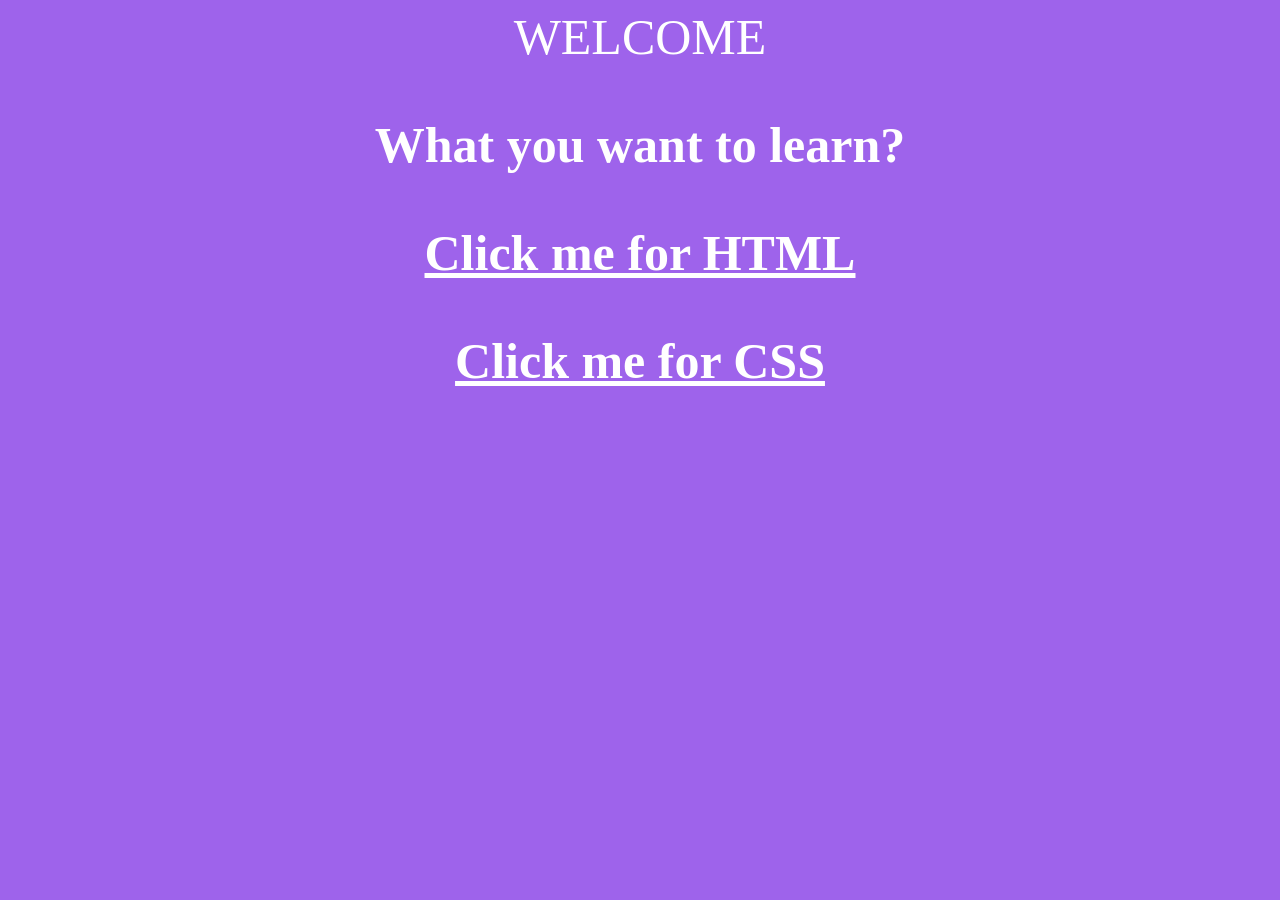
<file: index.html>
<html>

</head>
<style type="text/css">
p {
color:white;
font-size:50px;
text-align:center;
}
.link {
color:white;
text-align:center;

}
</head>
</style>
<body bgcolor="#9E63EB ">
<p></b>WELCOME<b></p>
<p>What you want to learn?</p>
<p class="link"><a href="https://github.com/anushrijamar/HTML/blob/main/hsub.html" style="color:white;font-size:100%">Click me for HTML</a></p>
<p class="link"><a href="https://github.com/anushrijamar/HTML/blob/main/mywebpage.html" style="color:white;font-size:100%">Click me for CSS</a></p>
</body>
</html>
</file>
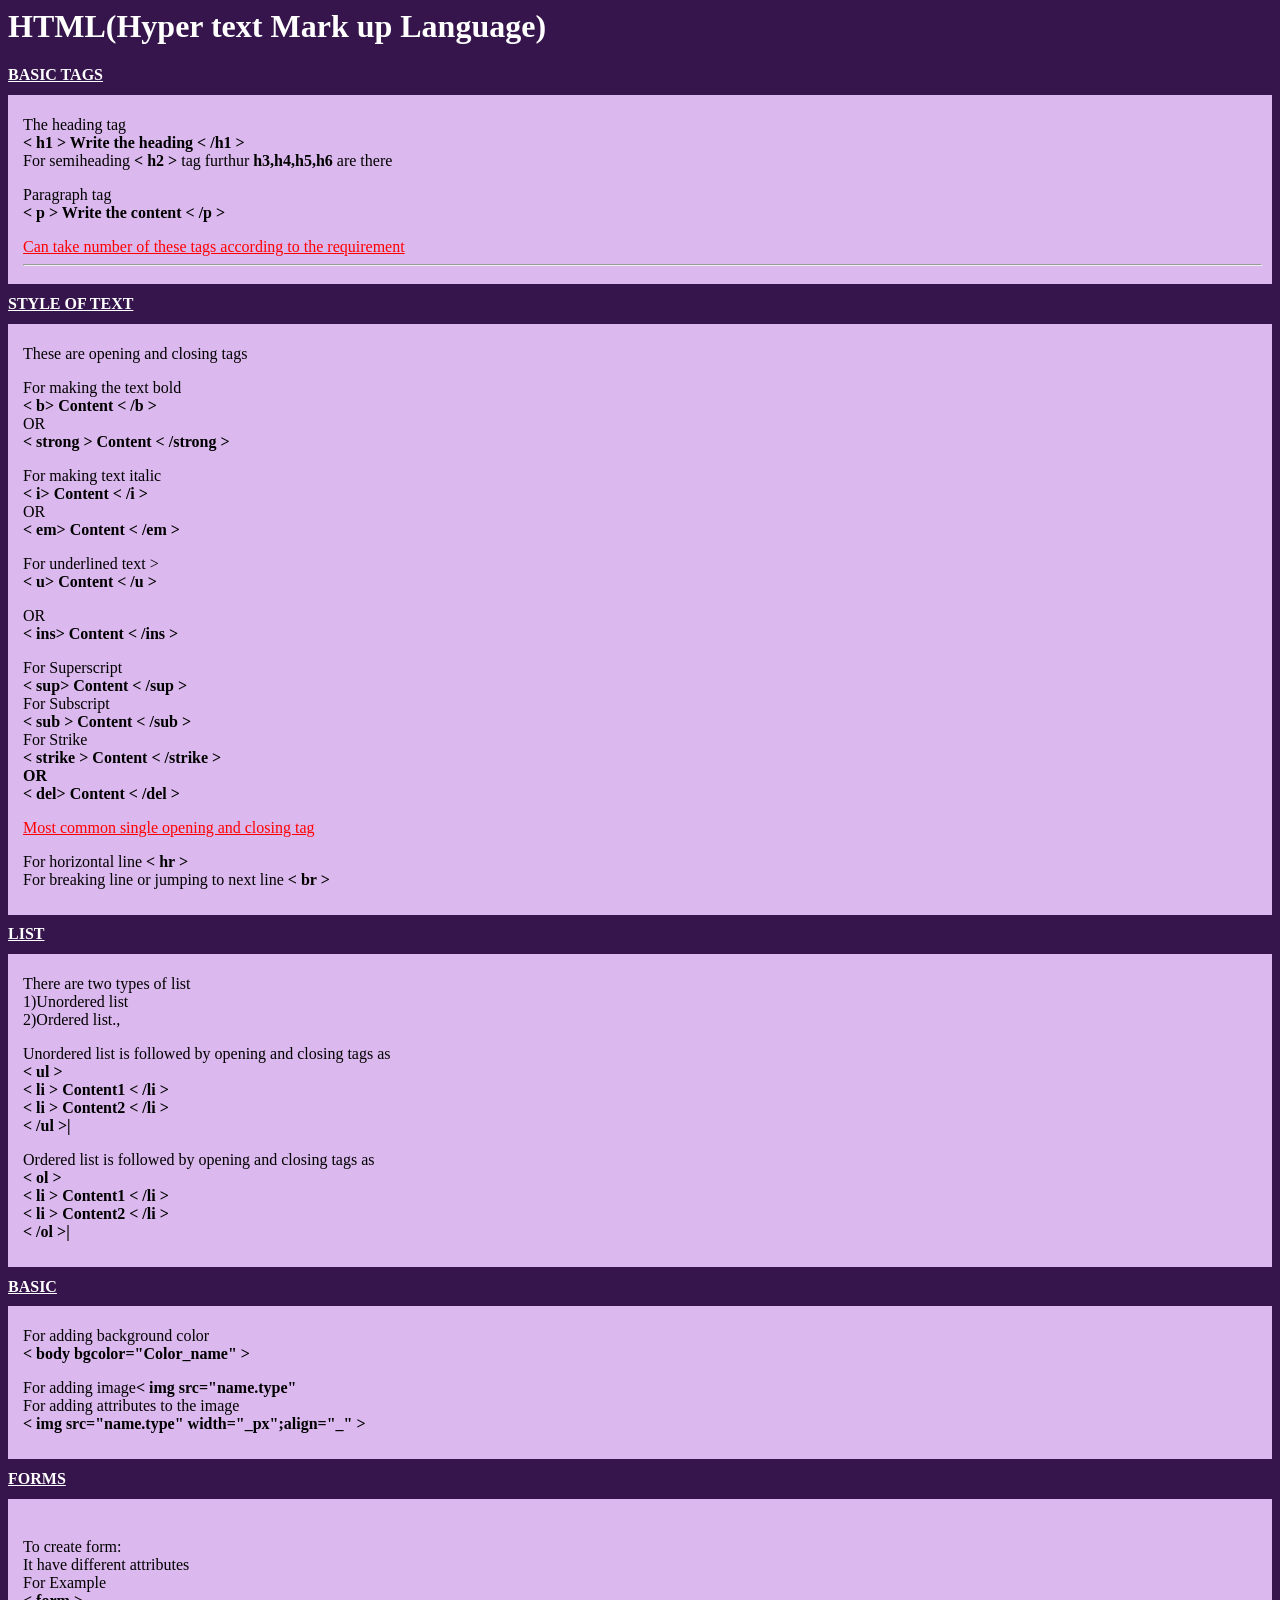
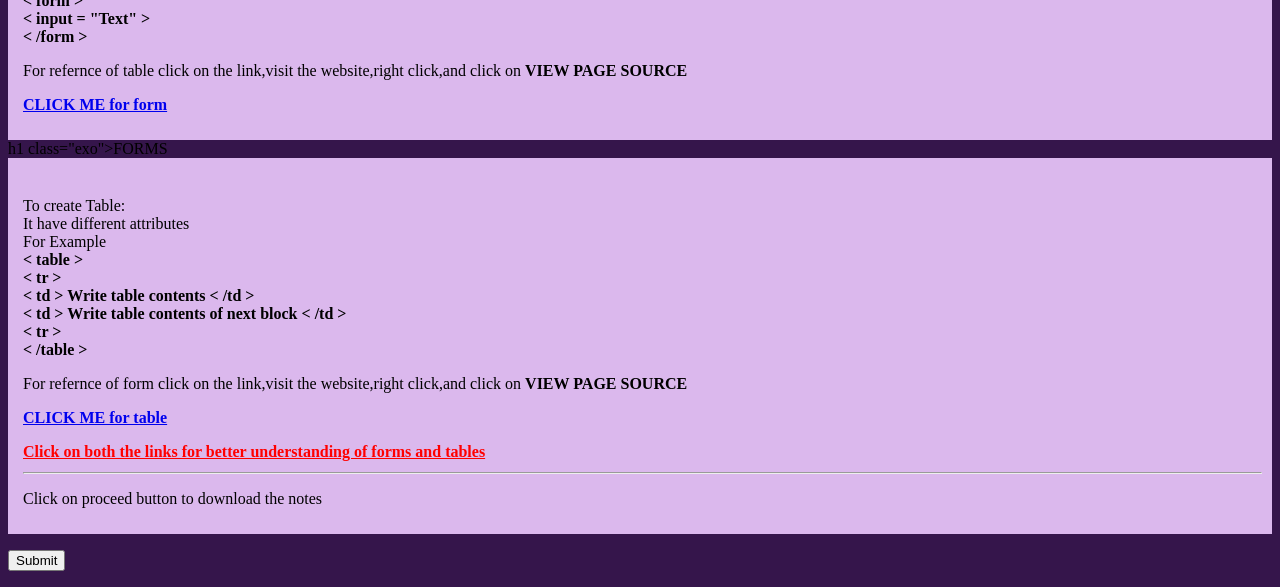
<file: hsub.html>
<html>
<head>
<title>Webpage with style</title>
 <style type="text/css">
p {
color:black;
font-size:100%;
}

.exo{
color:white;
font-size:100%;
text-decoration:underline;
}
.first{
background-color: #DBB8ED    ;
padding:5px 10px 10px 15px;

}
.note{
color:red;
font-size:100%;
text-decoration:underline;
text-decoration:bold;

</style>
</head>
<body bgcolor="#35154B ">
<script>
function fun(){
alert("Want to continue");
var name=prompt("HELLO\nEnter your name");
document.write("WELCOME\n");
document.write(name);
document.write("<br/>");
document.write("\nYour total bill is Rs 50"); 
document.write("<br\>");
document.write("THANK YOU"); }
</script>
<h1 style="color:white" ><b>HTML(Hyper text Mark up Language)</b></h1>
<h1 class="exo">BASIC TAGS</h1>

<div class="first">
<p >The heading tag<br><b> &lt h1 &gt Write the heading &lt /h1 &gt</b><br>For semiheading <b>&lt h2 &gt </b>tag  furthur <b>h3,h4,h5,h6 </b>are there</p>
<p>Paragraph tag<br><b>&lt p &gt Write the content &lt /p &gt</b></p>
<div class="note">Can take number of these tags according to the requirement</div><hr>
</div>
<h1 class="exo">STYLE OF TEXT</h1>
<div class="first">
<p>These are opening and closing tags</p>
<p>For making the text bold
<br><b>&lt b&gt Content &lt /b &gt </b><br>OR<br><b> &lt strong &gt Content &lt /strong &gt<br></b></p>
<p>For making text italic <b><br>&lt i&gt Content &lt /i &gt </b><br> OR <br><b> &lt em&gt Content &lt /em &gt</b></p>
<p>For underlined text ><br><b>&lt u&gt Content &lt /u &gt</p> </b> OR <br><b> &lt ins&gt Content &lt /ins &gt</b>
<p>For Superscript<br> <b>&lt sup&gt Content &lt /sup &gt</b><br>For Subscript<br><b> &lt sub &gt Content &lt /sub &gt </b><br> For Strike <br><b>&lt strike &gt Content &lt /strike &gt <br> OR <br> &lt del&gt Content &lt /del &gt </b>

<div class="note">Most common single opening and closing tag</div>
<p>For horizontal line <b>&lt hr &gt </b> <br>For breaking line or jumping to next line <b>&lt br &gt</b> 
</div>
<h1 class="exo">LIST</h1>
<div class="first">
<p>There are two types of list<br> 1)Unordered list <br> 2)Ordered list., </p>
<p>Unordered list is followed by opening and closing tags as <br><b> &lt ul &gt <br>     &lt li &gt Content1 &lt /li &gt <br>     &lt li &gt Content2 &lt /li &gt <br>&lt /ul &gt|</b> <br></b>
<p>Ordered list is followed by opening and closing tags as <br><b> &lt ol &gt <br>     &lt li &gt Content1 &lt /li &gt <br>     &lt li &gt Content2 &lt /li &gt <br>&lt /ol &gt|</b> <br></b>
</div>
<h1 class="exo">BASIC</h2>
<div class="first">
<p>For adding background color <br><b> &lt body bgcolor="Color_name" &gt </b></p>
<p>For adding image<b>&lt img src="name.type"</b><br>For adding attributes to the image <br><b>&lt img src="name.type" width="_px";align="_" &gt</b></p>
</div>
<h1 class="exo">FORMS</h1>
<div class="first"><br>
<p>To create form:<br>It have different attributes <br>For 
Example<br><b>&lt form &gt <br> &lt input = "Text" &gt <br> &lt /form &gt </b></p>
<p>For refernce of table click on the link,visit the website,right click,and click on <b>VIEW PAGE SOURCE</b></p>
<p>
<b><a href="file:///C:/Users/Anushri/Desktop/WEB%20DEVELOPMENT/HTML/form.html">CLICK ME for form </a></b>
</div>
h1 class="exo">FORMS</h1>
<div class="first"><br>
<p>To create Table:<br>It have different attributes <br>For 
Example<br><b>&lt table &gt <br> &lt tr &gt <br> &lt td &gt Write table contents &lt /td &gt <br> &lt td &gt Write table contents of next block &lt /td &gt <br> &lt tr &gt <br> &lt /table &gt </b></p>
<p>For refernce of form click on the link,visit the website,right click,and click on <b>VIEW PAGE SOURCE</b></p>
<p>
<b><a href="file:///C:/Users/Anushri/Desktop/WEB%20DEVELOPMENT/HTML/timetable.html">CLICK ME for table</a></b>
<h1 class="note">Click on both the links for better understanding of forms and tables</h1><hr>
<p >Click on proceed button to download the notes</p></div>
<p><input type="submit" onclick="return fun()"></p>
</body>
</html>
</file>
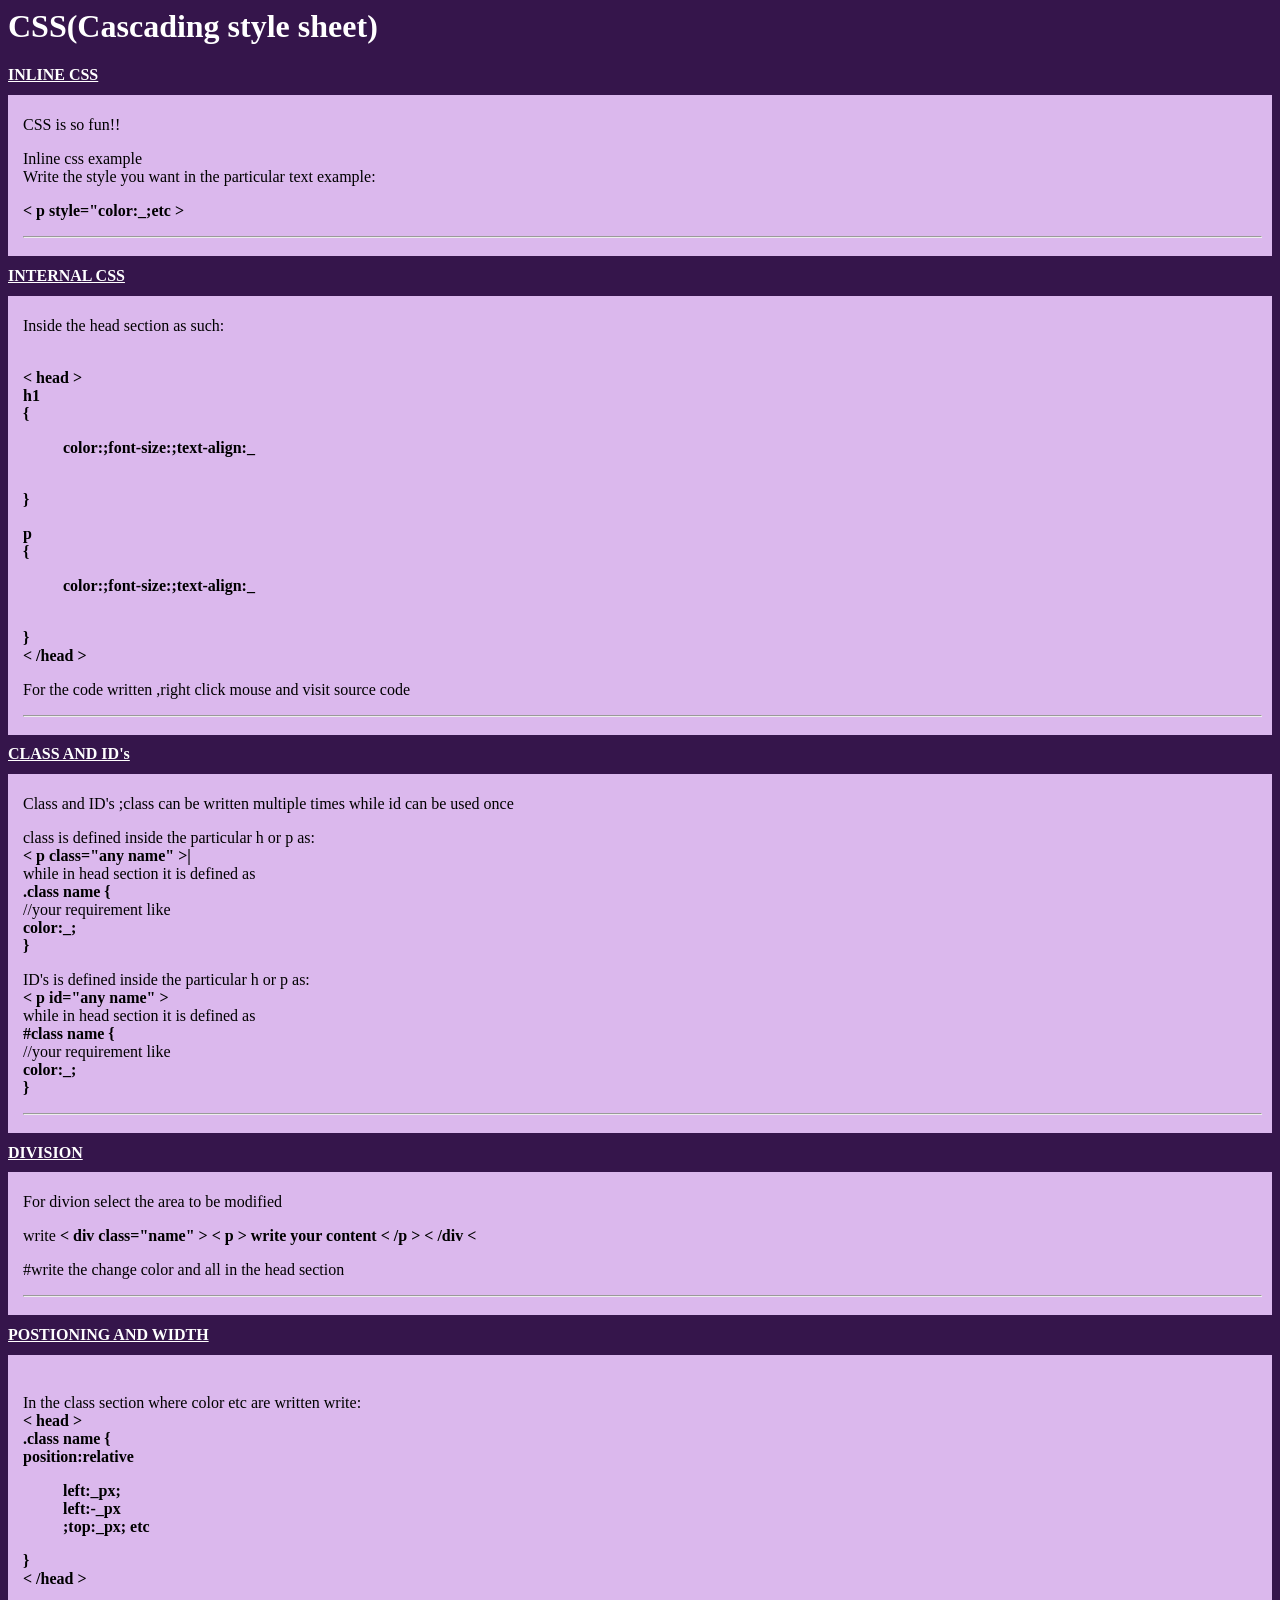
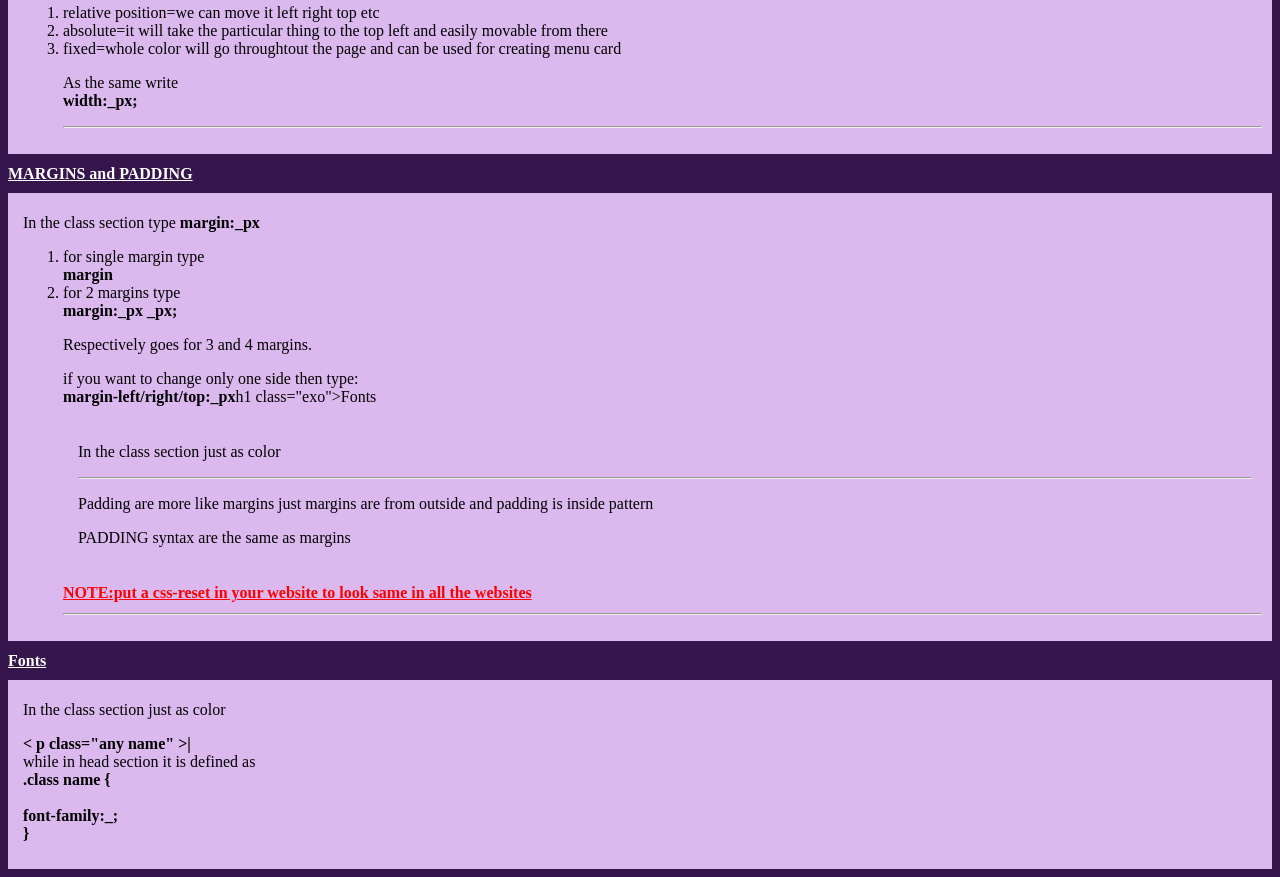
<file: mywebpage.html>
<html>
<head>
<title>Webpage with style</title>
 <style type="text/css">
p {
color:black;
font-size:100%;
}

.exo{
color:white ;
font-size:100%;
text-decoration:underline;
}
.first{
background-color: #DBB8ED    ;
padding:5px 10px 10px 15px;

}
.note{
color:red;
font-size:100%;
text-decoration:underline;
text-decoration:bold;

</style>
</head>
<body bgcolor="#35154B 

 

">
<h1 style="color:white" ><b>CSS(Cascading style sheet)</b></h1>
<h1 class="exo">INLINE CSS</h1>

<div class="first">
<p >CSS is so fun!!</p>
<p>Inline css example <br>Write the style you want in the particular text example:</p>
<p><b>&lt p style="color:_;etc ></b></p><hr>
</div>
<h1 class="exo">INTERNAL CSS</h1>
<div class="first">
<p>Inside the head section as such:</p>
<br><b>&lt head &gt <br> h1<br>{<br><ol>color:;font-size:;text-align:_</ol><br>}</h1>
<p>p<br>{<br><ol>color:;font-size:;text-align:_</ol><br>}<br>&lt /head &gt</b></p>
<p>For the code written ,right click mouse and visit source code</p><hr>
</div>
<h1 class="exo">CLASS AND ID's</h1>
<div class="first">
<p>Class and ID's ;class can be written multiple times while id can be used once</p>
<p>class is defined inside the particular h or p as: <br> <b>&lt p class="any name" &gt|</b> <br> while in head section it is defined as<br><b> .class name {</b><br>
//your requirement like<br><b> color:_;<br>}</b></p>
<p>ID's is defined inside the particular h or p as: <br> <b>&lt p id="any name" &gt</b> <br> while in head section it is defined as <br><b>#class name {</b><br>
//your requirement like <br><b> color:_;<br>}</b></p><hr>
</div>
<h1 class="exo">DIVISION</h2>
<div class="first">
<p>For divion select the area to be modified</p>
<p>write <b>&lt div class="name" &gt  &lt p &gt write your content &lt /p &gt  &lt /div &lt</b></p>
<p> #write the change color and all in the head section </p><hr>
</div>
<h1 class="exo">POSTIONING AND WIDTH</h1>
<div class="first"><br>
<p>In the class section where color etc are written write: <br><b>&lt head &gt <br> .class name {<br>position:relative<ol>left:_px;<br>left:-_px<br>;top:_px;  etc</ol>}<br> &lt /head &gt<br></b></p>
<p><ol>
<li>relative position=we can move it left right top etc</li><li>absolute=it will take the particular thing to the top left and easily movable from there</li>
<li>fixed=whole color will go throughtout the page and can be used for creating menu card</li>
<p>As the same write <br> <b>width:_px;</b></p><hr>
</div>
<h1 class="exo">MARGINS and PADDING</h1>
<div class="first">
<p>In the class section type<b> margin:_px </b></p>
<p><ol><li>for single margin type<br><b>margin</b></li><li>for 2 margins type<br><b>margin:_px _px;</b></li></p>
<p>Respectively goes for 3 and 4 margins.</p>
<p>if you want to change only one side then type: <br><b>margin-left/right/top:_px</b>h1 class="exo">Fonts </h1>
<div class="first">
<p>In the class section just as color </p></p><hr>
<p>Padding are more like margins just margins are from outside and padding is inside pattern</p>
<P>PADDING syntax are the same as margins </p>
</div>
<h1 class="note">NOTE:put a css-reset in your website to look same in all the websites</h1><hr></div>
<h1 class="exo">Fonts </h1>
<div class="first">
<p>In the class section just as color </p>
<b>&lt p class="any name" &gt|</b> <br> while in head section it is defined as<br><b> .class name {</b><br><br><b> font-family:_;<br>}</b></p>
</div>
</body>
</embed>
</html>
</file>
